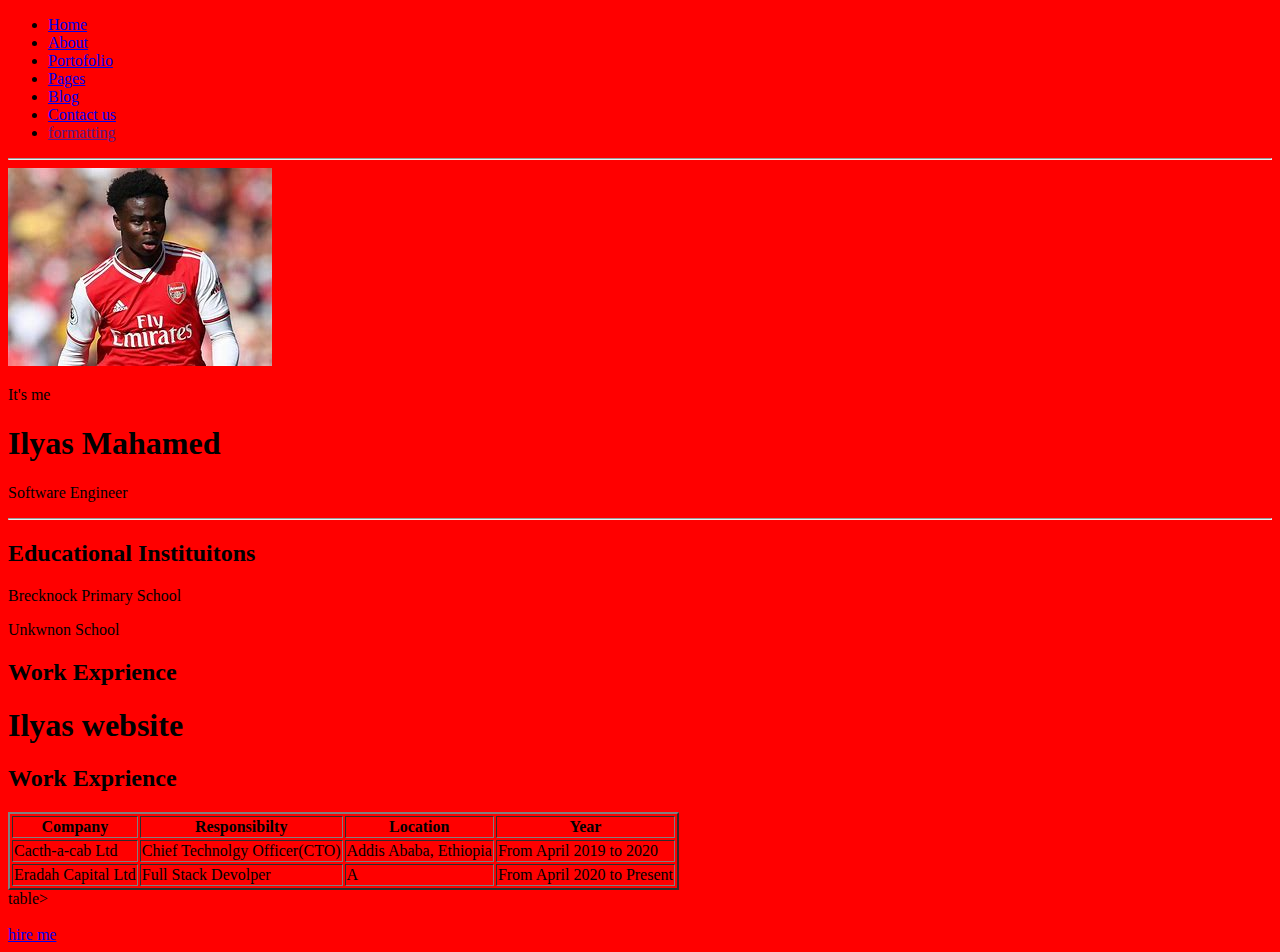
<file: mypersonalwebsitev1/index.html>
<!DOCTYPE html>
<html lang="en">
<head>
    <meta charset="UTF-8">
    <meta http-equiv="X-UA-Compatible" content="IE=edge">
    <meta name="viewport" content="width=device-width, initial-scale=1.0">
    <title>Ilyas Mahamed</title>
</head>
<body bgcolor="red">
    
    <ul>
        <li>
            <a href="home.html">Home</a>
        </li>

        <li>
            <a href="about.html">About</a>
        </li>

        <li>

            <a href="Portofolio.html">Portofolio</a>
        </li>

        <li>
            <a href="Pages.html">Pages</a>
        </li>
    

        <li>
            <a href="blog.html">Blog</a>
        </li>

        <li>
            <a href="contactme.html">Contact us</a>
        </li>
        
        <li>
            <a href=""><formatting class="html">formatting</formatting></a>
        </li>
        

    </ul>
    <hr>

<img src="[data-uri]" alt="">
    <p>It's me</p>

    <H1>Ilyas Mahamed</H1>

    <p>Software Engineer</p>

    <hr>

    <h2>Educational Instituitons</h2>
  <div></div>  <p>Brecknock Primary School</p>
    <p>Unkwnon School</p><div></div>
    
<h2>Work Exprience<!DOCTYPE html>
    <html>
    <head>
    <title>Ilyas Website</title>
    </head>
    <body>

    <h1>Ilyas website</h1>


<h2>Work Exprience</h2>
    <table border="2px">
    <tr>
        <th>Company</th>
        <th>Responsibilty</th>
        <th>Location</th>
        <th>Year</th>
    </tr>
   
    
        <td>Cacth-a-cab Ltd</td>
        <td>Chief Technolgy Officer(CTO)</td>
        <td>Addis Ababa, Ethiopia</td>
        <td>From April 2019 to 2020</td>
    
    </tr>


<tr>
    <td>Eradah Capital Ltd</td>
    <td>Full Stack Devolper</td>
    <td>A</td>
    <td>From April 2020 to Present</td>
</tr>
</table>table>
   
<br><br>
<a href="hireme.html">hire me</a>
        

</body>
</html>
</file>
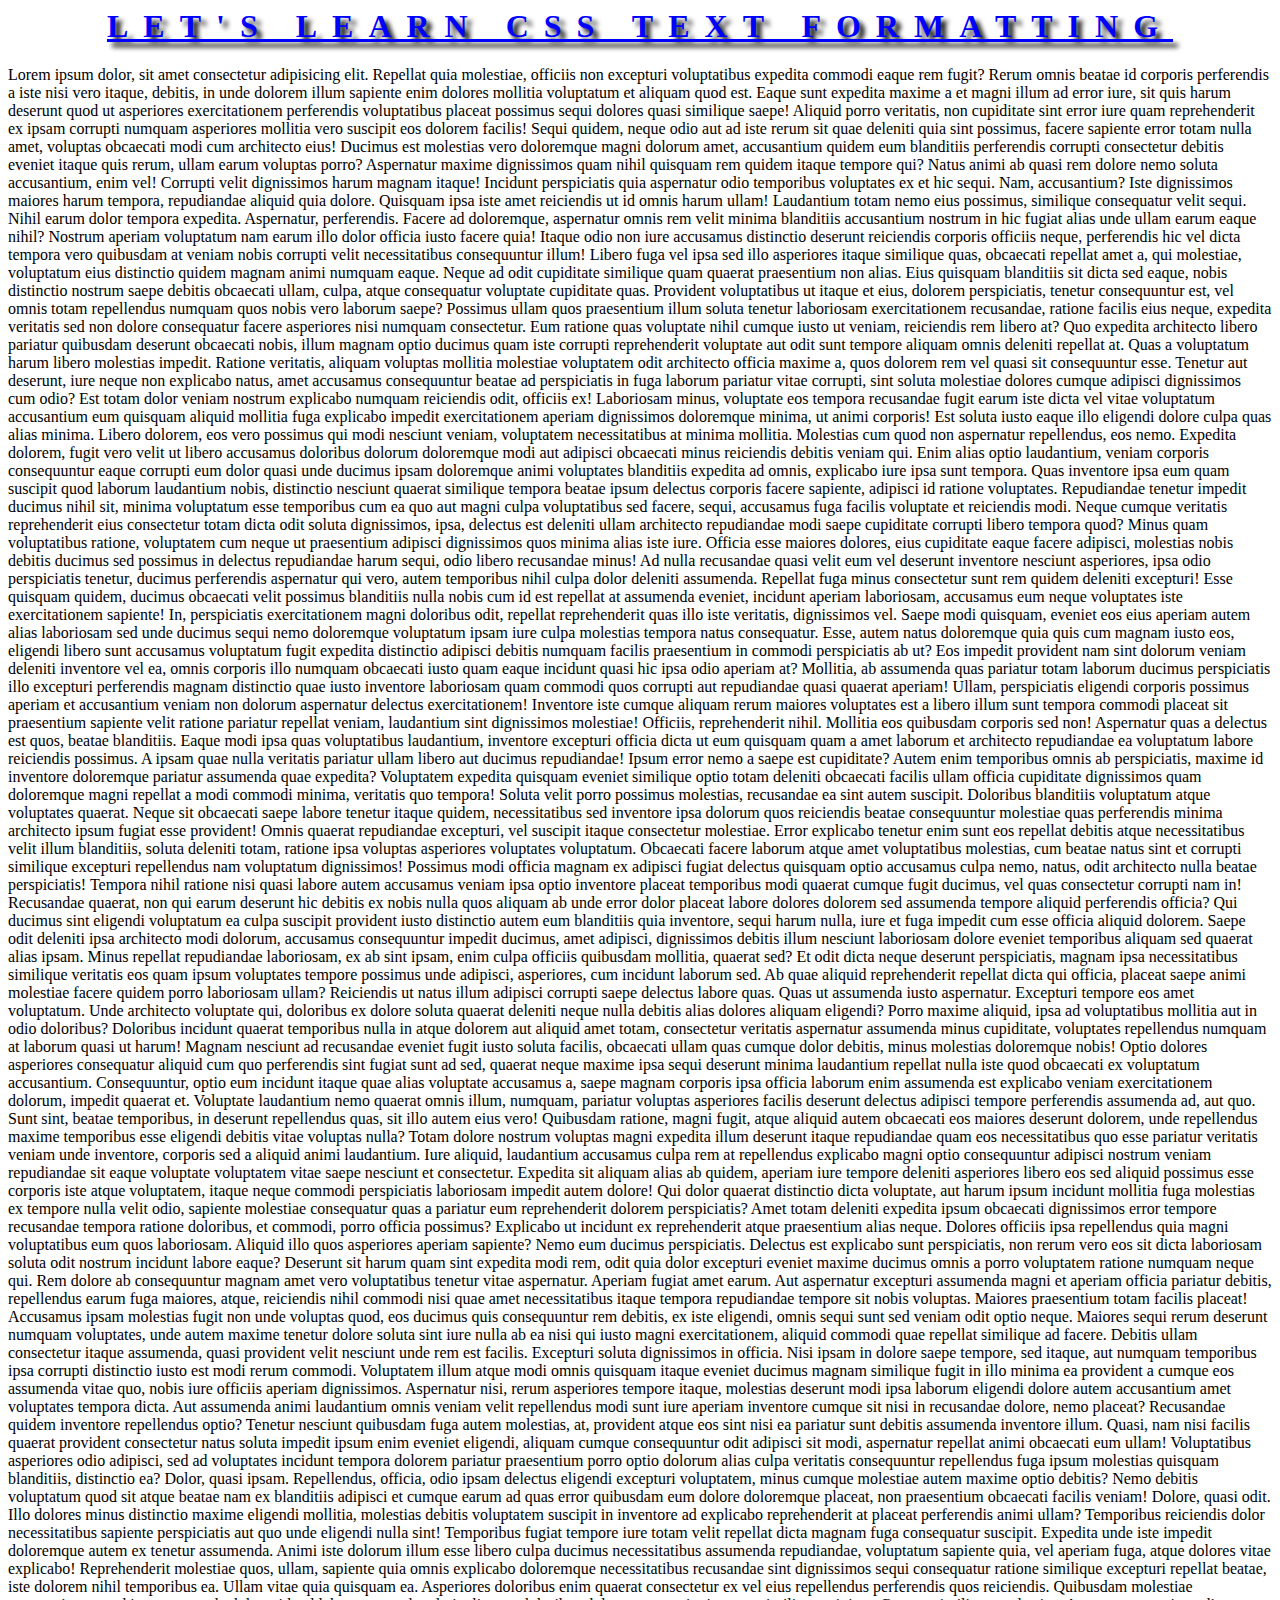
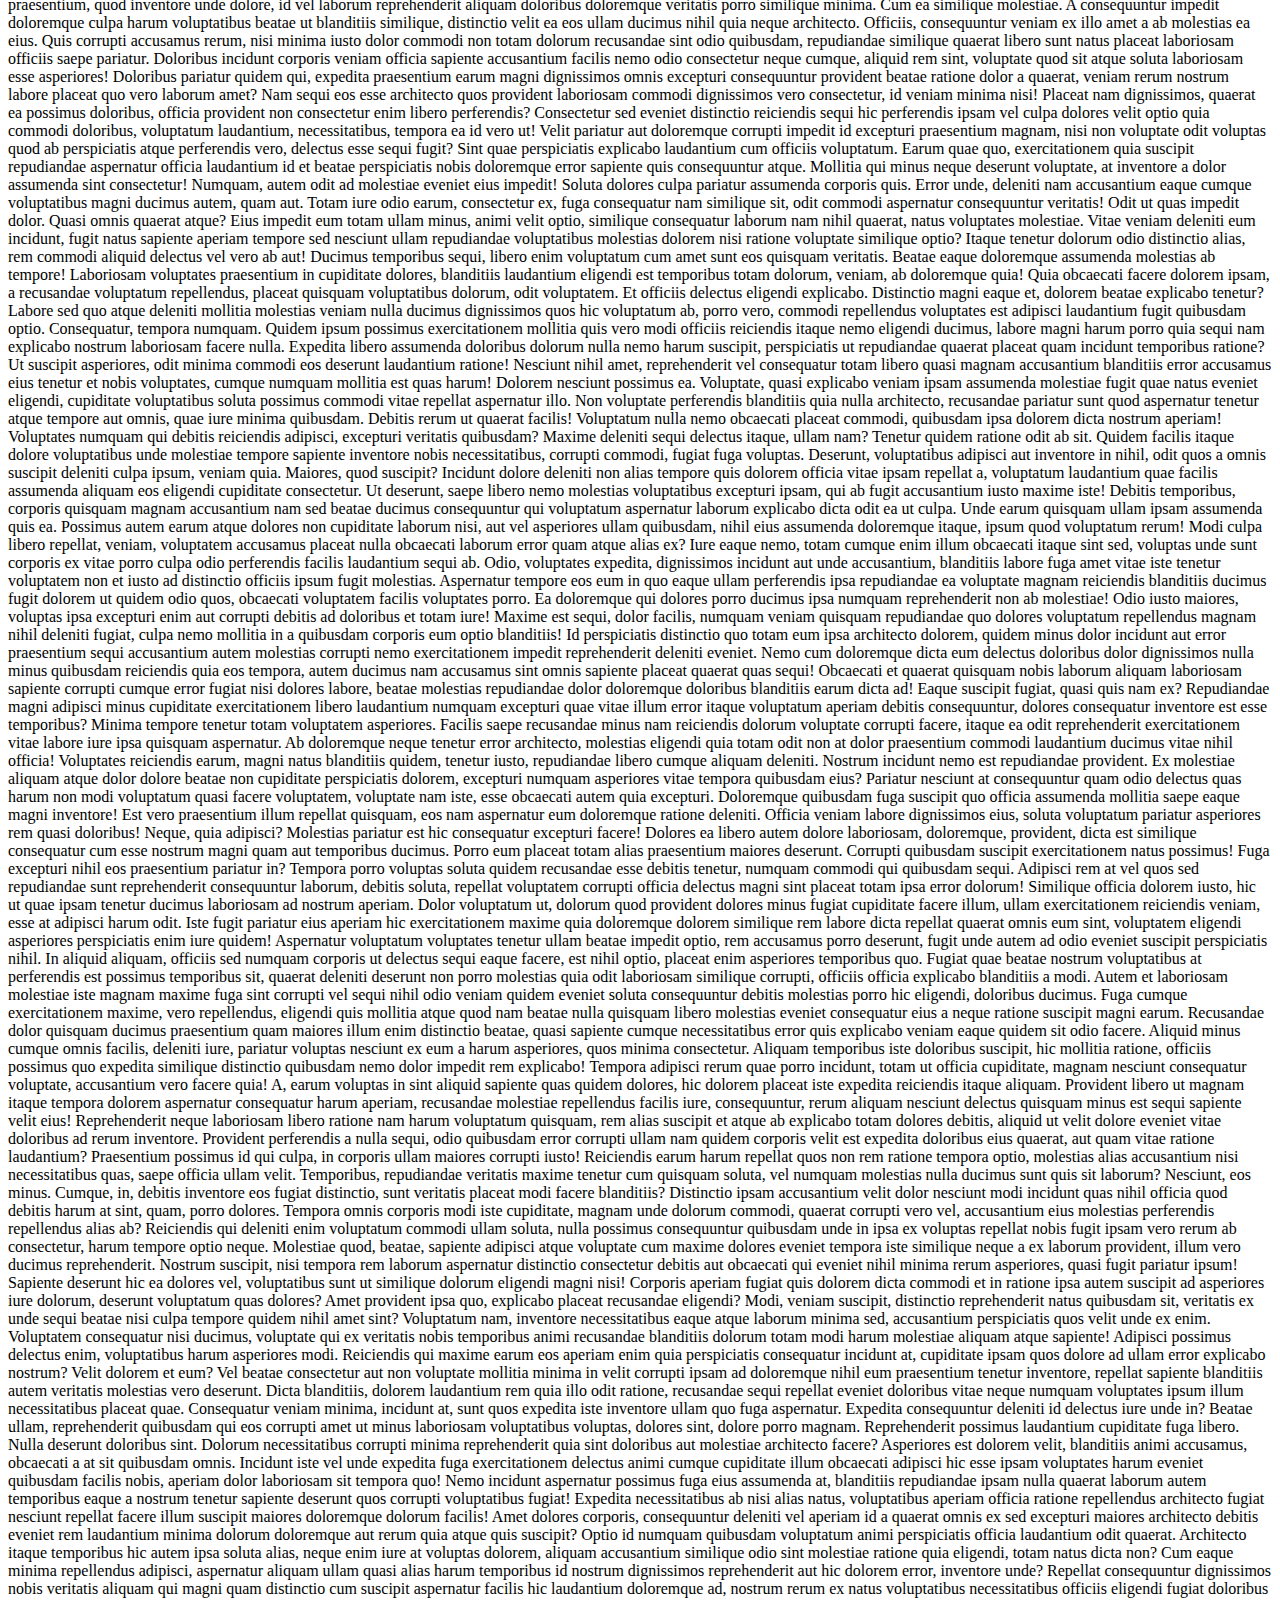
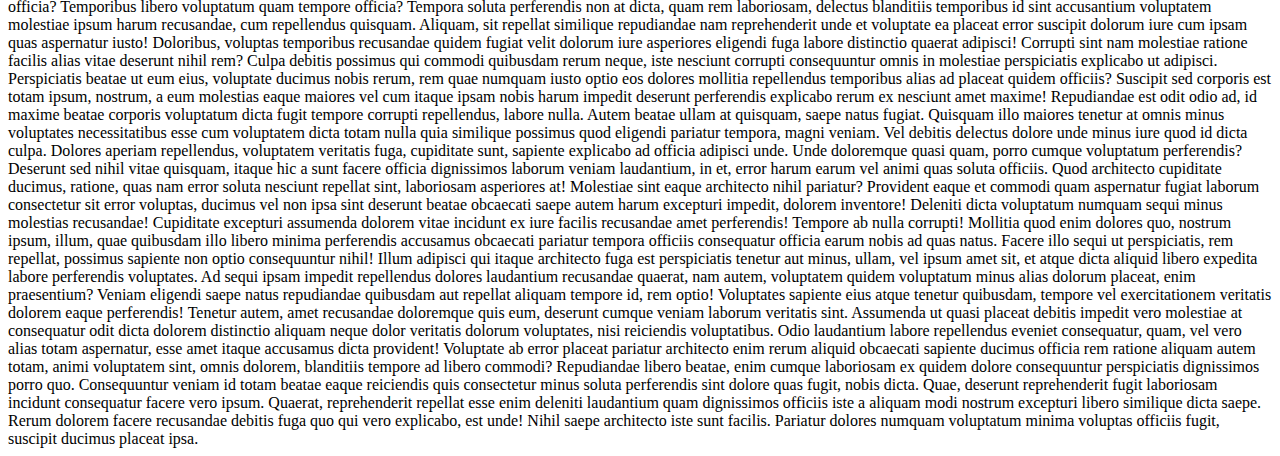
<file: textformat.html>
<html lang="en">
<head>
   
    <title>Text Format</title>
    <link rel="stylesheet" href="textformat.css">
</head>
<body>
 <h1 >Let's learn css text formatting</h1>   
 Lorem ipsum dolor, sit amet consectetur adipisicing elit. Repellat quia molestiae, officiis non excepturi voluptatibus expedita commodi eaque rem fugit? Rerum omnis beatae id corporis perferendis a iste nisi vero itaque, debitis, in unde dolorem illum sapiente enim dolores mollitia voluptatum et aliquam quod est. Eaque sunt expedita maxime a et magni illum ad error iure, sit quis harum deserunt quod ut asperiores exercitationem perferendis voluptatibus placeat possimus sequi dolores quasi similique saepe! Aliquid porro veritatis, non cupiditate sint error iure quam reprehenderit ex ipsam corrupti numquam asperiores mollitia vero suscipit eos dolorem facilis! Sequi quidem, neque odio aut ad iste rerum sit quae deleniti quia sint possimus, facere sapiente error totam nulla amet, voluptas obcaecati modi cum architecto eius! Ducimus est molestias vero doloremque magni dolorum amet, accusantium quidem eum blanditiis perferendis corrupti consectetur debitis eveniet itaque quis rerum, ullam earum voluptas porro? Aspernatur maxime dignissimos quam nihil quisquam rem quidem itaque tempore qui? Natus animi ab quasi rem dolore nemo soluta accusantium, enim vel! Corrupti velit dignissimos harum magnam itaque! Incidunt perspiciatis quia aspernatur odio temporibus voluptates ex et hic sequi. Nam, accusantium? Iste dignissimos maiores harum tempora, repudiandae aliquid quia dolore. Quisquam ipsa iste amet reiciendis ut id omnis harum ullam! Laudantium totam nemo eius possimus, similique consequatur velit sequi. Nihil earum dolor tempora expedita. Aspernatur, perferendis. Facere ad doloremque, aspernatur omnis rem velit minima blanditiis accusantium nostrum in hic fugiat alias unde ullam earum eaque nihil? Nostrum aperiam voluptatum nam earum illo dolor officia iusto facere quia! Itaque odio non iure accusamus distinctio deserunt reiciendis corporis officiis neque, perferendis hic vel dicta tempora vero quibusdam at veniam nobis corrupti velit necessitatibus consequuntur illum! Libero fuga vel ipsa sed illo asperiores itaque similique quas, obcaecati repellat amet a, qui molestiae, voluptatum eius distinctio quidem magnam animi numquam eaque. Neque ad odit cupiditate similique quam quaerat praesentium non alias. Eius quisquam blanditiis sit dicta sed eaque, nobis distinctio nostrum saepe debitis obcaecati ullam, culpa, atque consequatur voluptate cupiditate quas. Provident voluptatibus ut itaque et eius, dolorem perspiciatis, tenetur consequuntur est, vel omnis totam repellendus numquam quos nobis vero laborum saepe? Possimus ullam quos praesentium illum soluta tenetur laboriosam exercitationem recusandae, ratione facilis eius neque, expedita veritatis sed non dolore consequatur facere asperiores nisi numquam consectetur. Eum ratione quas voluptate nihil cumque iusto ut veniam, reiciendis rem libero at? Quo expedita architecto libero pariatur quibusdam deserunt obcaecati nobis, illum magnam optio ducimus quam iste corrupti reprehenderit voluptate aut odit sunt tempore aliquam omnis deleniti repellat at. Quas a voluptatum harum libero molestias impedit. Ratione veritatis, aliquam voluptas mollitia molestiae voluptatem odit architecto officia maxime a, quos dolorem rem vel quasi sit consequuntur esse. Tenetur aut deserunt, iure neque non explicabo natus, amet accusamus consequuntur beatae ad perspiciatis in fuga laborum pariatur vitae corrupti, sint soluta molestiae dolores cumque adipisci dignissimos cum odio? Est totam dolor veniam nostrum explicabo numquam reiciendis odit, officiis ex! Laboriosam minus, voluptate eos tempora recusandae fugit earum iste dicta vel vitae voluptatum accusantium eum quisquam aliquid mollitia fuga explicabo impedit exercitationem aperiam dignissimos doloremque minima, ut animi corporis! Est soluta iusto eaque illo eligendi dolore culpa quas alias minima. Libero dolorem, eos vero possimus qui modi nesciunt veniam, voluptatem necessitatibus at minima mollitia. Molestias cum quod non aspernatur repellendus, eos nemo. Expedita dolorem, fugit vero velit ut libero accusamus doloribus dolorum doloremque modi aut adipisci obcaecati minus reiciendis debitis veniam qui. Enim alias optio laudantium, veniam corporis consequuntur eaque corrupti eum dolor quasi unde ducimus ipsam doloremque animi voluptates blanditiis expedita ad omnis, explicabo iure ipsa sunt tempora. Quas inventore ipsa eum quam suscipit quod laborum laudantium nobis, distinctio nesciunt quaerat similique tempora beatae ipsum delectus corporis facere sapiente, adipisci id ratione voluptates. Repudiandae tenetur impedit ducimus nihil sit, minima voluptatum esse temporibus cum ea quo aut magni culpa voluptatibus sed facere, sequi, accusamus fuga facilis voluptate et reiciendis modi. Neque cumque veritatis reprehenderit eius consectetur totam dicta odit soluta dignissimos, ipsa, delectus est deleniti ullam architecto repudiandae modi saepe cupiditate corrupti libero tempora quod? Minus quam voluptatibus ratione, voluptatem cum neque ut praesentium adipisci dignissimos quos minima alias iste iure. Officia esse maiores dolores, eius cupiditate eaque facere adipisci, molestias nobis debitis ducimus sed possimus in delectus repudiandae harum sequi, odio libero recusandae minus! Ad nulla recusandae quasi velit eum vel deserunt inventore nesciunt asperiores, ipsa odio perspiciatis tenetur, ducimus perferendis aspernatur qui vero, autem temporibus nihil culpa dolor deleniti assumenda. Repellat fuga minus consectetur sunt rem quidem deleniti excepturi! Esse quisquam quidem, ducimus obcaecati velit possimus blanditiis nulla nobis cum id est repellat at assumenda eveniet, incidunt aperiam laboriosam, accusamus eum neque voluptates iste exercitationem sapiente! In, perspiciatis exercitationem magni doloribus odit, repellat reprehenderit quas illo iste veritatis, dignissimos vel. Saepe modi quisquam, eveniet eos eius aperiam autem alias laboriosam sed unde ducimus sequi nemo doloremque voluptatum ipsam iure culpa molestias tempora natus consequatur. Esse, autem natus doloremque quia quis cum magnam iusto eos, eligendi libero sunt accusamus voluptatum fugit expedita distinctio adipisci debitis numquam facilis praesentium in commodi perspiciatis ab ut? Eos impedit provident nam sint dolorum veniam deleniti inventore vel ea, omnis corporis illo numquam obcaecati iusto quam eaque incidunt quasi hic ipsa odio aperiam at? Mollitia, ab assumenda quas pariatur totam laborum ducimus perspiciatis illo excepturi perferendis magnam distinctio quae iusto inventore laboriosam quam commodi quos corrupti aut repudiandae quasi quaerat aperiam! Ullam, perspiciatis eligendi corporis possimus aperiam et accusantium veniam non dolorum aspernatur delectus exercitationem! Inventore iste cumque aliquam rerum maiores voluptates est a libero illum sunt tempora commodi placeat sit praesentium sapiente velit ratione pariatur repellat veniam, laudantium sint dignissimos molestiae! Officiis, reprehenderit nihil. Mollitia eos quibusdam corporis sed non! Aspernatur quas a delectus est quos, beatae blanditiis. Eaque modi ipsa quas voluptatibus laudantium, inventore excepturi officia dicta ut eum quisquam quam a amet laborum et architecto repudiandae ea voluptatum labore reiciendis possimus. A ipsam quae nulla veritatis pariatur ullam libero aut ducimus repudiandae! Ipsum error nemo a saepe est cupiditate? Autem enim temporibus omnis ab perspiciatis, maxime id inventore doloremque pariatur assumenda quae expedita? Voluptatem expedita quisquam eveniet similique optio totam deleniti obcaecati facilis ullam officia cupiditate dignissimos quam doloremque magni repellat a modi commodi minima, veritatis quo tempora! Soluta velit porro possimus molestias, recusandae ea sint autem suscipit. Doloribus blanditiis voluptatum atque voluptates quaerat. Neque sit obcaecati saepe labore tenetur itaque quidem, necessitatibus sed inventore ipsa dolorum quos reiciendis beatae consequuntur molestiae quas perferendis minima architecto ipsum fugiat esse provident! Omnis quaerat repudiandae excepturi, vel suscipit itaque consectetur molestiae. Error explicabo tenetur enim sunt eos repellat debitis atque necessitatibus velit illum blanditiis, soluta deleniti totam, ratione ipsa voluptas asperiores voluptates voluptatum. Obcaecati facere laborum atque amet voluptatibus molestias, cum beatae natus sint et corrupti similique excepturi repellendus nam voluptatum dignissimos! Possimus modi officia magnam ex adipisci fugiat delectus quisquam optio accusamus culpa nemo, natus, odit architecto nulla beatae perspiciatis! Tempora nihil ratione nisi quasi labore autem accusamus veniam ipsa optio inventore placeat temporibus modi quaerat cumque fugit ducimus, vel quas consectetur corrupti nam in! Recusandae quaerat, non qui earum deserunt hic debitis ex nobis nulla quos aliquam ab unde error dolor placeat labore dolores dolorem sed assumenda tempore aliquid perferendis officia? Qui ducimus sint eligendi voluptatum ea culpa suscipit provident iusto distinctio autem eum blanditiis quia inventore, sequi harum nulla, iure et fuga impedit cum esse officia aliquid dolorem. Saepe odit deleniti ipsa architecto modi dolorum, accusamus consequuntur impedit ducimus, amet adipisci, dignissimos debitis illum nesciunt laboriosam dolore eveniet temporibus aliquam sed quaerat alias ipsam. Minus repellat repudiandae laboriosam, ex ab sint ipsam, enim culpa officiis quibusdam mollitia, quaerat sed? Et odit dicta neque deserunt perspiciatis, magnam ipsa necessitatibus similique veritatis eos quam ipsum voluptates tempore possimus unde adipisci, asperiores, cum incidunt laborum sed. Ab quae aliquid reprehenderit repellat dicta qui officia, placeat saepe animi molestiae facere quidem porro laboriosam ullam? Reiciendis ut natus illum adipisci corrupti saepe delectus labore quas. Quas ut assumenda iusto aspernatur. Excepturi tempore eos amet voluptatum. Unde architecto voluptate qui, doloribus ex dolore soluta quaerat deleniti neque nulla debitis alias dolores aliquam eligendi? Porro maxime aliquid, ipsa ad voluptatibus mollitia aut in odio doloribus? Doloribus incidunt quaerat temporibus nulla in atque dolorem aut aliquid amet totam, consectetur veritatis aspernatur assumenda minus cupiditate, voluptates repellendus numquam at laborum quasi ut harum! Magnam nesciunt ad recusandae eveniet fugit iusto soluta facilis, obcaecati ullam quas cumque dolor debitis, minus molestias doloremque nobis! Optio dolores asperiores consequatur aliquid cum quo perferendis sint fugiat sunt ad sed, quaerat neque maxime ipsa sequi deserunt minima laudantium repellat nulla iste quod obcaecati ex voluptatum accusantium. Consequuntur, optio eum incidunt itaque quae alias voluptate accusamus a, saepe magnam corporis ipsa officia laborum enim assumenda est explicabo veniam exercitationem dolorum, impedit quaerat et. Voluptate laudantium nemo quaerat omnis illum, numquam, pariatur voluptas asperiores facilis deserunt delectus adipisci tempore perferendis assumenda ad, aut quo. Sunt sint, beatae temporibus, in deserunt repellendus quas, sit illo autem eius vero! Quibusdam ratione, magni fugit, atque aliquid autem obcaecati eos maiores deserunt dolorem, unde repellendus maxime temporibus esse eligendi debitis vitae voluptas nulla? Totam dolore nostrum voluptas magni expedita illum deserunt itaque repudiandae quam eos necessitatibus quo esse pariatur veritatis veniam unde inventore, corporis sed a aliquid animi laudantium. Iure aliquid, laudantium accusamus culpa rem at repellendus explicabo magni optio consequuntur adipisci nostrum veniam repudiandae sit eaque voluptate voluptatem vitae saepe nesciunt et consectetur. Expedita sit aliquam alias ab quidem, aperiam iure tempore deleniti asperiores libero eos sed aliquid possimus esse corporis iste atque voluptatem, itaque neque commodi perspiciatis laboriosam impedit autem dolore! Qui dolor quaerat distinctio dicta voluptate, aut harum ipsum incidunt mollitia fuga molestias ex tempore nulla velit odio, sapiente molestiae consequatur quas a pariatur eum reprehenderit dolorem perspiciatis? Amet totam deleniti expedita ipsum obcaecati dignissimos error tempore recusandae tempora ratione doloribus, et commodi, porro officia possimus? Explicabo ut incidunt ex reprehenderit atque praesentium alias neque. Dolores officiis ipsa repellendus quia magni voluptatibus eum quos laboriosam. Aliquid illo quos asperiores aperiam sapiente? Nemo eum ducimus perspiciatis. Delectus est explicabo sunt perspiciatis, non rerum vero eos sit dicta laboriosam soluta odit nostrum incidunt labore eaque? Deserunt sit harum quam sint expedita modi rem, odit quia dolor excepturi eveniet maxime ducimus omnis a porro voluptatem ratione numquam neque qui. Rem dolore ab consequuntur magnam amet vero voluptatibus tenetur vitae aspernatur. Aperiam fugiat amet earum. Aut aspernatur excepturi assumenda magni et aperiam officia pariatur debitis, repellendus earum fuga maiores, atque, reiciendis nihil commodi nisi quae amet necessitatibus itaque tempora repudiandae tempore sit nobis voluptas. Maiores praesentium totam facilis placeat! Accusamus ipsam molestias fugit non unde voluptas quod, eos ducimus quis consequuntur rem debitis, ex iste eligendi, omnis sequi sunt sed veniam odit optio neque. Maiores sequi rerum deserunt numquam voluptates, unde autem maxime tenetur dolore soluta sint iure nulla ab ea nisi qui iusto magni exercitationem, aliquid commodi quae repellat similique ad facere. Debitis ullam consectetur itaque assumenda, quasi provident velit nesciunt unde rem est facilis. Excepturi soluta dignissimos in officia. Nisi ipsam in dolore saepe tempore, sed itaque, aut numquam temporibus ipsa corrupti distinctio iusto est modi rerum commodi. Voluptatem illum atque modi omnis quisquam itaque eveniet ducimus magnam similique fugit in illo minima ea provident a cumque eos assumenda vitae quo, nobis iure officiis aperiam dignissimos. Aspernatur nisi, rerum asperiores tempore itaque, molestias deserunt modi ipsa laborum eligendi dolore autem accusantium amet voluptates tempora dicta. Aut assumenda animi laudantium omnis veniam velit repellendus modi sunt iure aperiam inventore cumque sit nisi in recusandae dolore, nemo placeat? Recusandae quidem inventore repellendus optio? Tenetur nesciunt quibusdam fuga autem molestias, at, provident atque eos sint nisi ea pariatur sunt debitis assumenda inventore illum. Quasi, nam nisi facilis quaerat provident consectetur natus soluta impedit ipsum enim eveniet eligendi, aliquam cumque consequuntur odit adipisci sit modi, aspernatur repellat animi obcaecati eum ullam! Voluptatibus asperiores odio adipisci, sed ad voluptates incidunt tempora dolorem pariatur praesentium porro optio dolorum alias culpa veritatis consequuntur repellendus fuga ipsum molestias quisquam blanditiis, distinctio ea? Dolor, quasi ipsam. Repellendus, officia, odio ipsam delectus eligendi excepturi voluptatem, minus cumque molestiae autem maxime optio debitis? Nemo debitis voluptatum quod sit atque beatae nam ex blanditiis adipisci et cumque earum ad quas error quibusdam eum dolore doloremque placeat, non praesentium obcaecati facilis veniam! Dolore, quasi odit. Illo dolores minus distinctio maxime eligendi mollitia, molestias debitis voluptatem suscipit in inventore ad explicabo reprehenderit at placeat perferendis animi ullam? Temporibus reiciendis dolor necessitatibus sapiente perspiciatis aut quo unde eligendi nulla sint! Temporibus fugiat tempore iure totam velit repellat dicta magnam fuga consequatur suscipit. Expedita unde iste impedit doloremque autem ex tenetur assumenda. Animi iste dolorum illum esse libero culpa ducimus necessitatibus assumenda repudiandae, voluptatum sapiente quia, vel aperiam fuga, atque dolores vitae explicabo! Reprehenderit molestiae quos, ullam, sapiente quia omnis explicabo doloremque necessitatibus recusandae sint dignissimos sequi consequatur ratione similique excepturi repellat beatae, iste dolorem nihil temporibus ea. Ullam vitae quia quisquam ea. Asperiores doloribus enim quaerat consectetur ex vel eius repellendus perferendis quos reiciendis. Quibusdam molestiae praesentium, quod inventore unde dolore, id vel laborum reprehenderit aliquam doloribus doloremque veritatis porro similique minima. Cum ea similique molestiae. A consequuntur impedit doloremque culpa harum voluptatibus beatae ut blanditiis similique, distinctio velit ea eos ullam ducimus nihil quia neque architecto. Officiis, consequuntur veniam ex illo amet a ab molestias ea eius. Quis corrupti accusamus rerum, nisi minima iusto dolor commodi non totam dolorum recusandae sint odio quibusdam, repudiandae similique quaerat libero sunt natus placeat laboriosam officiis saepe pariatur. Doloribus incidunt corporis veniam officia sapiente accusantium facilis nemo odio consectetur neque cumque, aliquid rem sint, voluptate quod sit atque soluta laboriosam esse asperiores! Doloribus pariatur quidem qui, expedita praesentium earum magni dignissimos omnis excepturi consequuntur provident beatae ratione dolor a quaerat, veniam rerum nostrum labore placeat quo vero laborum amet? Nam sequi eos esse architecto quos provident laboriosam commodi dignissimos vero consectetur, id veniam minima nisi! Placeat nam dignissimos, quaerat ea possimus doloribus, officia provident non consectetur enim libero perferendis? Consectetur sed eveniet distinctio reiciendis sequi hic perferendis ipsam vel culpa dolores velit optio quia commodi doloribus, voluptatum laudantium, necessitatibus, tempora ea id vero ut! Velit pariatur aut doloremque corrupti impedit id excepturi praesentium magnam, nisi non voluptate odit voluptas quod ab perspiciatis atque perferendis vero, delectus esse sequi fugit? Sint quae perspiciatis explicabo laudantium cum officiis voluptatum. Earum quae quo, exercitationem quia suscipit repudiandae aspernatur officia laudantium id et beatae perspiciatis nobis doloremque error sapiente quis consequuntur atque. Mollitia qui minus neque deserunt voluptate, at inventore a dolor assumenda sint consectetur! Numquam, autem odit ad molestiae eveniet eius impedit! Soluta dolores culpa pariatur assumenda corporis quis. Error unde, deleniti nam accusantium eaque cumque voluptatibus magni ducimus autem, quam aut. Totam iure odio earum, consectetur ex, fuga consequatur nam similique sit, odit commodi aspernatur consequuntur veritatis! Odit ut quas impedit dolor. Quasi omnis quaerat atque? Eius impedit eum totam ullam minus, animi velit optio, similique consequatur laborum nam nihil quaerat, natus voluptates molestiae. Vitae veniam deleniti eum incidunt, fugit natus sapiente aperiam tempore sed nesciunt ullam repudiandae voluptatibus molestias dolorem nisi ratione voluptate similique optio? Itaque tenetur dolorum odio distinctio alias, rem commodi aliquid delectus vel vero ab aut! Ducimus temporibus sequi, libero enim voluptatum cum amet sunt eos quisquam veritatis. Beatae eaque doloremque assumenda molestias ab tempore! Laboriosam voluptates praesentium in cupiditate dolores, blanditiis laudantium eligendi est temporibus totam dolorum, veniam, ab doloremque quia! Quia obcaecati facere dolorem ipsam, a recusandae voluptatum repellendus, placeat quisquam voluptatibus dolorum, odit voluptatem. Et officiis delectus eligendi explicabo. Distinctio magni eaque et, dolorem beatae explicabo tenetur? Labore sed quo atque deleniti mollitia molestias veniam nulla ducimus dignissimos quos hic voluptatum ab, porro vero, commodi repellendus voluptates est adipisci laudantium fugit quibusdam optio. Consequatur, tempora numquam. Quidem ipsum possimus exercitationem mollitia quis vero modi officiis reiciendis itaque nemo eligendi ducimus, labore magni harum porro quia sequi nam explicabo nostrum laboriosam facere nulla. Expedita libero assumenda doloribus dolorum nulla nemo harum suscipit, perspiciatis ut repudiandae quaerat placeat quam incidunt temporibus ratione? Ut suscipit asperiores, odit minima commodi eos deserunt laudantium ratione! Nesciunt nihil amet, reprehenderit vel consequatur totam libero quasi magnam accusantium blanditiis error accusamus eius tenetur et nobis voluptates, cumque numquam mollitia est quas harum! Dolorem nesciunt possimus ea. Voluptate, quasi explicabo veniam ipsam assumenda molestiae fugit quae natus eveniet eligendi, cupiditate voluptatibus soluta possimus commodi vitae repellat aspernatur illo. Non voluptate perferendis blanditiis quia nulla architecto, recusandae pariatur sunt quod aspernatur tenetur atque tempore aut omnis, quae iure minima quibusdam. Debitis rerum ut quaerat facilis! Voluptatum nulla nemo obcaecati placeat commodi, quibusdam ipsa dolorem dicta nostrum aperiam! Voluptates numquam qui debitis reiciendis adipisci, excepturi veritatis quibusdam? Maxime deleniti sequi delectus itaque, ullam nam? Tenetur quidem ratione odit ab sit. Quidem facilis itaque dolore voluptatibus unde molestiae tempore sapiente inventore nobis necessitatibus, corrupti commodi, fugiat fuga voluptas. Deserunt, voluptatibus adipisci aut inventore in nihil, odit quos a omnis suscipit deleniti culpa ipsum, veniam quia. Maiores, quod suscipit? Incidunt dolore deleniti non alias tempore quis dolorem officia vitae ipsam repellat a, voluptatum laudantium quae facilis assumenda aliquam eos eligendi cupiditate consectetur. Ut deserunt, saepe libero nemo molestias voluptatibus excepturi ipsam, qui ab fugit accusantium iusto maxime iste! Debitis temporibus, corporis quisquam magnam accusantium nam sed beatae ducimus consequuntur qui voluptatum aspernatur laborum explicabo dicta odit ea ut culpa. Unde earum quisquam ullam ipsam assumenda quis ea. Possimus autem earum atque dolores non cupiditate laborum nisi, aut vel asperiores ullam quibusdam, nihil eius assumenda doloremque itaque, ipsum quod voluptatum rerum! Modi culpa libero repellat, veniam, voluptatem accusamus placeat nulla obcaecati laborum error quam atque alias ex? Iure eaque nemo, totam cumque enim illum obcaecati itaque sint sed, voluptas unde sunt corporis ex vitae porro culpa odio perferendis facilis laudantium sequi ab. Odio, voluptates expedita, dignissimos incidunt aut unde accusantium, blanditiis labore fuga amet vitae iste tenetur voluptatem non et iusto ad distinctio officiis ipsum fugit molestias. Aspernatur tempore eos eum in quo eaque ullam perferendis ipsa repudiandae ea voluptate magnam reiciendis blanditiis ducimus fugit dolorem ut quidem odio quos, obcaecati voluptatem facilis voluptates porro. Ea doloremque qui dolores porro ducimus ipsa numquam reprehenderit non ab molestiae! Odio iusto maiores, voluptas ipsa excepturi enim aut corrupti debitis ad doloribus et totam iure! Maxime est sequi, dolor facilis, numquam veniam quisquam repudiandae quo dolores voluptatum repellendus magnam nihil deleniti fugiat, culpa nemo mollitia in a quibusdam corporis eum optio blanditiis! Id perspiciatis distinctio quo totam eum ipsa architecto dolorem, quidem minus dolor incidunt aut error praesentium sequi accusantium autem molestias corrupti nemo exercitationem impedit reprehenderit deleniti eveniet. Nemo cum doloremque dicta eum delectus doloribus dolor dignissimos nulla minus quibusdam reiciendis quia eos tempora, autem ducimus nam accusamus sint omnis sapiente placeat quaerat quas sequi! Obcaecati et quaerat quisquam nobis laborum aliquam laboriosam sapiente corrupti cumque error fugiat nisi dolores labore, beatae molestias repudiandae dolor doloremque doloribus blanditiis earum dicta ad! Eaque suscipit fugiat, quasi quis nam ex? Repudiandae magni adipisci minus cupiditate exercitationem libero laudantium numquam excepturi quae vitae illum error itaque voluptatum aperiam debitis consequuntur, dolores consequatur inventore est esse temporibus? Minima tempore tenetur totam voluptatem asperiores. Facilis saepe recusandae minus nam reiciendis dolorum voluptate corrupti facere, itaque ea odit reprehenderit exercitationem vitae labore iure ipsa quisquam aspernatur. Ab doloremque neque tenetur error architecto, molestias eligendi quia totam odit non at dolor praesentium commodi laudantium ducimus vitae nihil officia! Voluptates reiciendis earum, magni natus blanditiis quidem, tenetur iusto, repudiandae libero cumque aliquam deleniti. Nostrum incidunt nemo est repudiandae provident. Ex molestiae aliquam atque dolor dolore beatae non cupiditate perspiciatis dolorem, excepturi numquam asperiores vitae tempora quibusdam eius? Pariatur nesciunt at consequuntur quam odio delectus quas harum non modi voluptatum quasi facere voluptatem, voluptate nam iste, esse obcaecati autem quia excepturi. Doloremque quibusdam fuga suscipit quo officia assumenda mollitia saepe eaque magni inventore! Est vero praesentium illum repellat quisquam, eos nam aspernatur eum doloremque ratione deleniti. Officia veniam labore dignissimos eius, soluta voluptatum pariatur asperiores rem quasi doloribus! Neque, quia adipisci? Molestias pariatur est hic consequatur excepturi facere! Dolores ea libero autem dolore laboriosam, doloremque, provident, dicta est similique consequatur cum esse nostrum magni quam aut temporibus ducimus. Porro eum placeat totam alias praesentium maiores deserunt. Corrupti quibusdam suscipit exercitationem natus possimus! Fuga excepturi nihil eos praesentium pariatur in? Tempora porro voluptas soluta quidem recusandae esse debitis tenetur, numquam commodi qui quibusdam sequi. Adipisci rem at vel quos sed repudiandae sunt reprehenderit consequuntur laborum, debitis soluta, repellat voluptatem corrupti officia delectus magni sint placeat totam ipsa error dolorum! Similique officia dolorem iusto, hic ut quae ipsam tenetur ducimus laboriosam ad nostrum aperiam. Dolor voluptatum ut, dolorum quod provident dolores minus fugiat cupiditate facere illum, ullam exercitationem reiciendis veniam, esse at adipisci harum odit. Iste fugit pariatur eius aperiam hic exercitationem maxime quia doloremque dolorem similique rem labore dicta repellat quaerat omnis eum sint, voluptatem eligendi asperiores perspiciatis enim iure quidem! Aspernatur voluptatum voluptates tenetur ullam beatae impedit optio, rem accusamus porro deserunt, fugit unde autem ad odio eveniet suscipit perspiciatis nihil. In aliquid aliquam, officiis sed numquam corporis ut delectus sequi eaque facere, est nihil optio, placeat enim asperiores temporibus quo. Fugiat quae beatae nostrum voluptatibus at perferendis est possimus temporibus sit, quaerat deleniti deserunt non porro molestias quia odit laboriosam similique corrupti, officiis officia explicabo blanditiis a modi. Autem et laboriosam molestiae iste magnam maxime fuga sint corrupti vel sequi nihil odio veniam quidem eveniet soluta consequuntur debitis molestias porro hic eligendi, doloribus ducimus. Fuga cumque exercitationem maxime, vero repellendus, eligendi quis mollitia atque quod nam beatae nulla quisquam libero molestias eveniet consequatur eius a neque ratione suscipit magni earum. Recusandae dolor quisquam ducimus praesentium quam maiores illum enim distinctio beatae, quasi sapiente cumque necessitatibus error quis explicabo veniam eaque quidem sit odio facere. Aliquid minus cumque omnis facilis, deleniti iure, pariatur voluptas nesciunt ex eum a harum asperiores, quos minima consectetur. Aliquam temporibus iste doloribus suscipit, hic mollitia ratione, officiis possimus quo expedita similique distinctio quibusdam nemo dolor impedit rem explicabo! Tempora adipisci rerum quae porro incidunt, totam ut officia cupiditate, magnam nesciunt consequatur voluptate, accusantium vero facere quia! A, earum voluptas in sint aliquid sapiente quas quidem dolores, hic dolorem placeat iste expedita reiciendis itaque aliquam. Provident libero ut magnam itaque tempora dolorem aspernatur consequatur harum aperiam, recusandae molestiae repellendus facilis iure, consequuntur, rerum aliquam nesciunt delectus quisquam minus est sequi sapiente velit eius! Reprehenderit neque laboriosam libero ratione nam harum voluptatum quisquam, rem alias suscipit et atque ab explicabo totam dolores debitis, aliquid ut velit dolore eveniet vitae doloribus ad rerum inventore. Provident perferendis a nulla sequi, odio quibusdam error corrupti ullam nam quidem corporis velit est expedita doloribus eius quaerat, aut quam vitae ratione laudantium? Praesentium possimus id qui culpa, in corporis ullam maiores corrupti iusto! Reiciendis earum harum repellat quos non rem ratione tempora optio, molestias alias accusantium nisi necessitatibus quas, saepe officia ullam velit. Temporibus, repudiandae veritatis maxime tenetur cum quisquam soluta, vel numquam molestias nulla ducimus sunt quis sit laborum? Nesciunt, eos minus. Cumque, in, debitis inventore eos fugiat distinctio, sunt veritatis placeat modi facere blanditiis? Distinctio ipsam accusantium velit dolor nesciunt modi incidunt quas nihil officia quod debitis harum at sint, quam, porro dolores. Tempora omnis corporis modi iste cupiditate, magnam unde dolorum commodi, quaerat corrupti vero vel, accusantium eius molestias perferendis repellendus alias ab? Reiciendis qui deleniti enim voluptatum commodi ullam soluta, nulla possimus consequuntur quibusdam unde in ipsa ex voluptas repellat nobis fugit ipsam vero rerum ab consectetur, harum tempore optio neque. Molestiae quod, beatae, sapiente adipisci atque voluptate cum maxime dolores eveniet tempora iste similique neque a ex laborum provident, illum vero ducimus reprehenderit. Nostrum suscipit, nisi tempora rem laborum aspernatur distinctio consectetur debitis aut obcaecati qui eveniet nihil minima rerum asperiores, quasi fugit pariatur ipsum! Sapiente deserunt hic ea dolores vel, voluptatibus sunt ut similique dolorum eligendi magni nisi! Corporis aperiam fugiat quis dolorem dicta commodi et in ratione ipsa autem suscipit ad asperiores iure dolorum, deserunt voluptatum quas dolores? Amet provident ipsa quo, explicabo placeat recusandae eligendi? Modi, veniam suscipit, distinctio reprehenderit natus quibusdam sit, veritatis ex unde sequi beatae nisi culpa tempore quidem nihil amet sint? Voluptatum nam, inventore necessitatibus eaque atque laborum minima sed, accusantium perspiciatis quos velit unde ex enim. Voluptatem consequatur nisi ducimus, voluptate qui ex veritatis nobis temporibus animi recusandae blanditiis dolorum totam modi harum molestiae aliquam atque sapiente! Adipisci possimus delectus enim, voluptatibus harum asperiores modi. Reiciendis qui maxime earum eos aperiam enim quia perspiciatis consequatur incidunt at, cupiditate ipsam quos dolore ad ullam error explicabo nostrum? Velit dolorem et eum? Vel beatae consectetur aut non voluptate mollitia minima in velit corrupti ipsam ad doloremque nihil eum praesentium tenetur inventore, repellat sapiente blanditiis autem veritatis molestias vero deserunt. Dicta blanditiis, dolorem laudantium rem quia illo odit ratione, recusandae sequi repellat eveniet doloribus vitae neque numquam voluptates ipsum illum necessitatibus placeat quae. Consequatur veniam minima, incidunt at, sunt quos expedita iste inventore ullam quo fuga aspernatur. Expedita consequuntur deleniti id delectus iure unde in? Beatae ullam, reprehenderit quibusdam qui eos corrupti amet ut minus laboriosam voluptatibus voluptas, dolores sint, dolore porro magnam. Reprehenderit possimus laudantium cupiditate fuga libero. Nulla deserunt doloribus sint. Dolorum necessitatibus corrupti minima reprehenderit quia sint doloribus aut molestiae architecto facere? Asperiores est dolorem velit, blanditiis animi accusamus, obcaecati a at sit quibusdam omnis. Incidunt iste vel unde expedita fuga exercitationem delectus animi cumque cupiditate illum obcaecati adipisci hic esse ipsam voluptates harum eveniet quibusdam facilis nobis, aperiam dolor laboriosam sit tempora quo! Nemo incidunt aspernatur possimus fuga eius assumenda at, blanditiis repudiandae ipsam nulla quaerat laborum autem temporibus eaque a nostrum tenetur sapiente deserunt quos corrupti voluptatibus fugiat! Expedita necessitatibus ab nisi alias natus, voluptatibus aperiam officia ratione repellendus architecto fugiat nesciunt repellat facere illum suscipit maiores doloremque dolorum facilis! Amet dolores corporis, consequuntur deleniti vel aperiam id a quaerat omnis ex sed excepturi maiores architecto debitis eveniet rem laudantium minima dolorum doloremque aut rerum quia atque quis suscipit? Optio id numquam quibusdam voluptatum animi perspiciatis officia laudantium odit quaerat. Architecto itaque temporibus hic autem ipsa soluta alias, neque enim iure at voluptas dolorem, aliquam accusantium similique odio sint molestiae ratione quia eligendi, totam natus dicta non? Cum eaque minima repellendus adipisci, aspernatur aliquam ullam quasi alias harum temporibus id nostrum dignissimos reprehenderit aut hic dolorem error, inventore unde? Repellat consequuntur dignissimos nobis veritatis aliquam qui magni quam distinctio cum suscipit aspernatur facilis hic laudantium doloremque ad, nostrum rerum ex natus voluptatibus necessitatibus officiis eligendi fugiat doloribus officia? Temporibus libero voluptatum quam tempore officia? Tempora soluta perferendis non at dicta, quam rem laboriosam, delectus blanditiis temporibus id sint accusantium voluptatem molestiae ipsum harum recusandae, cum repellendus quisquam. Aliquam, sit repellat similique repudiandae nam reprehenderit unde et voluptate ea placeat error suscipit dolorum iure cum ipsam quas aspernatur iusto! Doloribus, voluptas temporibus recusandae quidem fugiat velit dolorum iure asperiores eligendi fuga labore distinctio quaerat adipisci! Corrupti sint nam molestiae ratione facilis alias vitae deserunt nihil rem? Culpa debitis possimus qui commodi quibusdam rerum neque, iste nesciunt corrupti consequuntur omnis in molestiae perspiciatis explicabo ut adipisci. Perspiciatis beatae ut eum eius, voluptate ducimus nobis rerum, rem quae numquam iusto optio eos dolores mollitia repellendus temporibus alias ad placeat quidem officiis? Suscipit sed corporis est totam ipsum, nostrum, a eum molestias eaque maiores vel cum itaque ipsam nobis harum impedit deserunt perferendis explicabo rerum ex nesciunt amet maxime! Repudiandae est odit odio ad, id maxime beatae corporis voluptatum dicta fugit tempore corrupti repellendus, labore nulla. Autem beatae ullam at quisquam, saepe natus fugiat. Quisquam illo maiores tenetur at omnis minus voluptates necessitatibus esse cum voluptatem dicta totam nulla quia similique possimus quod eligendi pariatur tempora, magni veniam. Vel debitis delectus dolore unde minus iure quod id dicta culpa. Dolores aperiam repellendus, voluptatem veritatis fuga, cupiditate sunt, sapiente explicabo ad officia adipisci unde. Unde doloremque quasi quam, porro cumque voluptatum perferendis? Deserunt sed nihil vitae quisquam, itaque hic a sunt facere officia dignissimos laborum veniam laudantium, in et, error harum earum vel animi quas soluta officiis. Quod architecto cupiditate ducimus, ratione, quas nam error soluta nesciunt repellat sint, laboriosam asperiores at! Molestiae sint eaque architecto nihil pariatur? Provident eaque et commodi quam aspernatur fugiat laborum consectetur sit error voluptas, ducimus vel non ipsa sint deserunt beatae obcaecati saepe autem harum excepturi impedit, dolorem inventore! Deleniti dicta voluptatum numquam sequi minus molestias recusandae! Cupiditate excepturi assumenda dolorem vitae incidunt ex iure facilis recusandae amet perferendis! Tempore ab nulla corrupti! Mollitia quod enim dolores quo, nostrum ipsum, illum, quae quibusdam illo libero minima perferendis accusamus obcaecati pariatur tempora officiis consequatur officia earum nobis ad quas natus. Facere illo sequi ut perspiciatis, rem repellat, possimus sapiente non optio consequuntur nihil! Illum adipisci qui itaque architecto fuga est perspiciatis tenetur aut minus, ullam, vel ipsum amet sit, et atque dicta aliquid libero expedita labore perferendis voluptates. Ad sequi ipsam impedit repellendus dolores laudantium recusandae quaerat, nam autem, voluptatem quidem voluptatum minus alias dolorum placeat, enim praesentium? Veniam eligendi saepe natus repudiandae quibusdam aut repellat aliquam tempore id, rem optio! Voluptates sapiente eius atque tenetur quibusdam, tempore vel exercitationem veritatis dolorem eaque perferendis! Tenetur autem, amet recusandae doloremque quis eum, deserunt cumque veniam laborum veritatis sint. Assumenda ut quasi placeat debitis impedit vero molestiae at consequatur odit dicta dolorem distinctio aliquam neque dolor veritatis dolorum voluptates, nisi reiciendis voluptatibus. Odio laudantium labore repellendus eveniet consequatur, quam, vel vero alias totam aspernatur, esse amet itaque accusamus dicta provident! Voluptate ab error placeat pariatur architecto enim rerum aliquid obcaecati sapiente ducimus officia rem ratione aliquam autem totam, animi voluptatem sint, omnis dolorem, blanditiis tempore ad libero commodi? Repudiandae libero beatae, enim cumque laboriosam ex quidem dolore consequuntur perspiciatis dignissimos porro quo. Consequuntur veniam id totam beatae eaque reiciendis quis consectetur minus soluta perferendis sint dolore quas fugit, nobis dicta. Quae, deserunt reprehenderit fugit laboriosam incidunt consequatur facere vero ipsum. Quaerat, reprehenderit repellat esse enim deleniti laudantium quam dignissimos officiis iste a aliquam modi nostrum excepturi libero similique dicta saepe. Rerum dolorem facere recusandae debitis fuga quo qui vero explicabo, est unde! Nihil saepe architecto iste sunt facilis. Pariatur dolores numquam voluptatum minima voluptas officiis fugit, suscipit ducimus placeat ipsa.
</body>
</html>
</file>
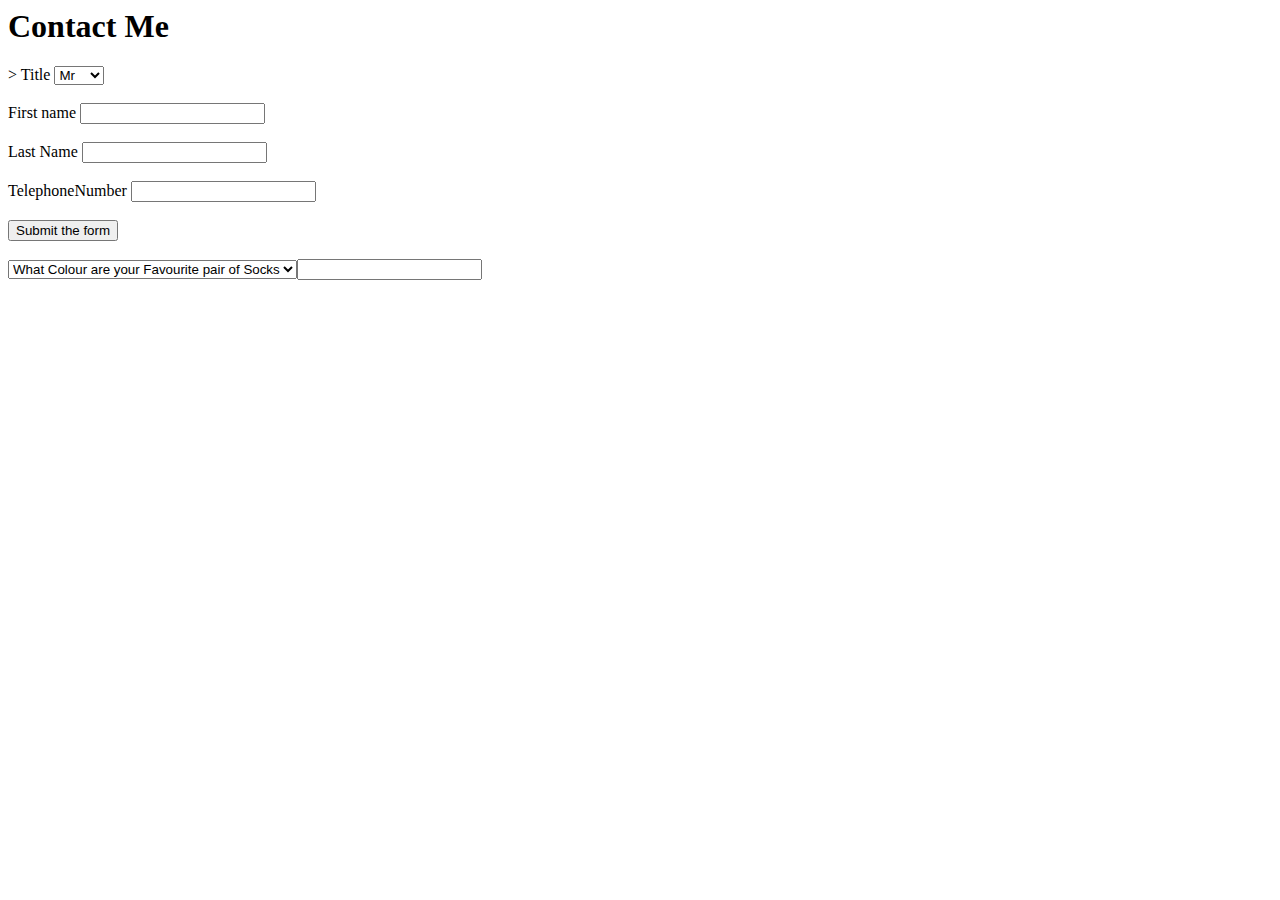
<file: mypersonalwebsitev1/contactme.html>
<html lang="en">
<head>
   
    <title>Contact me</title>
</head>
<body>
    <h1>Contact Me</h1>

    <form action="index.html"></form>>
    <label for="Title">Title</label>
    <select name="title" id="title">
        <option value="Mr">Mr</option>7
        <option value="Mrs">Mrs</option>
        <option value="Miss">Miss</option>
        <option value="Dr">Dr</option>
        <option value="Ms">Ms</option>
    </select>
    <br><br>
    <label for="First Name">First name</label>
    <input type="text">
    <br><br>
    <label for="Last name">Last Name</label>
    <input type="text">
    <br><br>
    <label for="TelephoneNumber">TelephoneNumber</label>
    <input type="text">
    <br><br>
    <input type="Submit" value="Submit the form">
    <br><br>
    <label for="Security Question"></label>
    <select name="Question" id="Question">
    <option value="Q1">What Colour are your Favourite pair of Socks</option>
    <option value="Q1">What is your favourite security question?</option>
    <option value="Q1">If you could be a Vegtable, what would it be?</option>
    <br><br>
    
<label for="answer">Security Question Answer</label>
<input type="text" id="answer" name="answer">

    </body>
    </html>
</file>
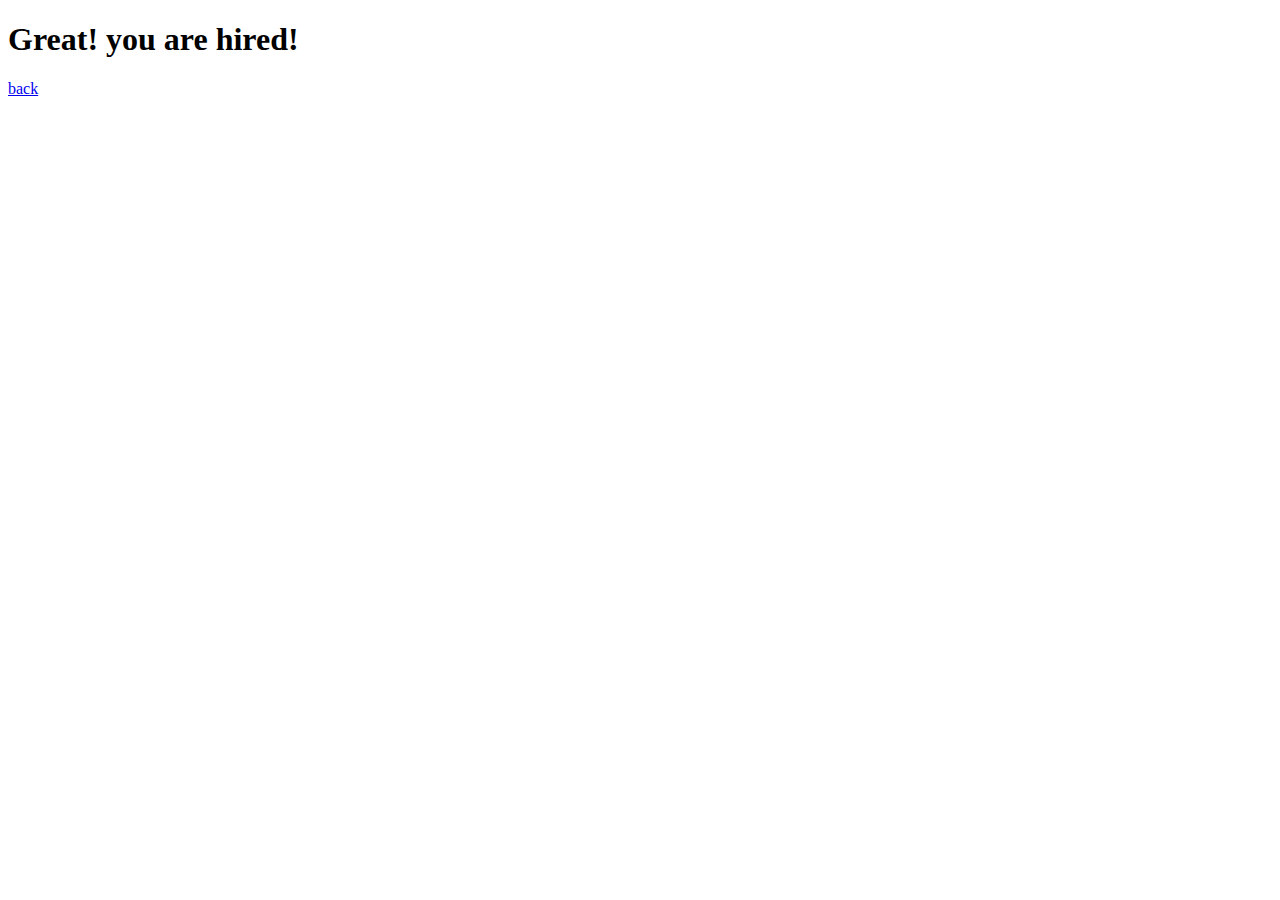
<file: mypersonalwebsitev1/hireme.html>
<!DOCTYPE html>
<html lang="en">
<head>
    <meta charset="UTF-8">
    <meta http-equiv="X-UA-Compatible" content="IE=edge">
    <meta name="viewport" content="width=device-width, initial-scale=1.0">
    <title>congrats!</title>
</head>
<body>
<h1>Great! you are hired!</h1><a href="index.html">back</a>
</body>
</html>
</file>
<file: textformat.css>
h1{
    color: blue;
    text-align: center;
    text-decoration: underline;
    text-transform: uppercase;
    text-shadow: 5px 5px 5px black;
    letter-spacing: 15px;
    word word-spacing: 50px;
    font font-family: Arial, "Helvetica Neue", Helvetica, sans-serif;
}


p{
    text-indent: 50px;
    color: blue;
   line-height: 10px;
   text-decoration: underline;
}
</file>
